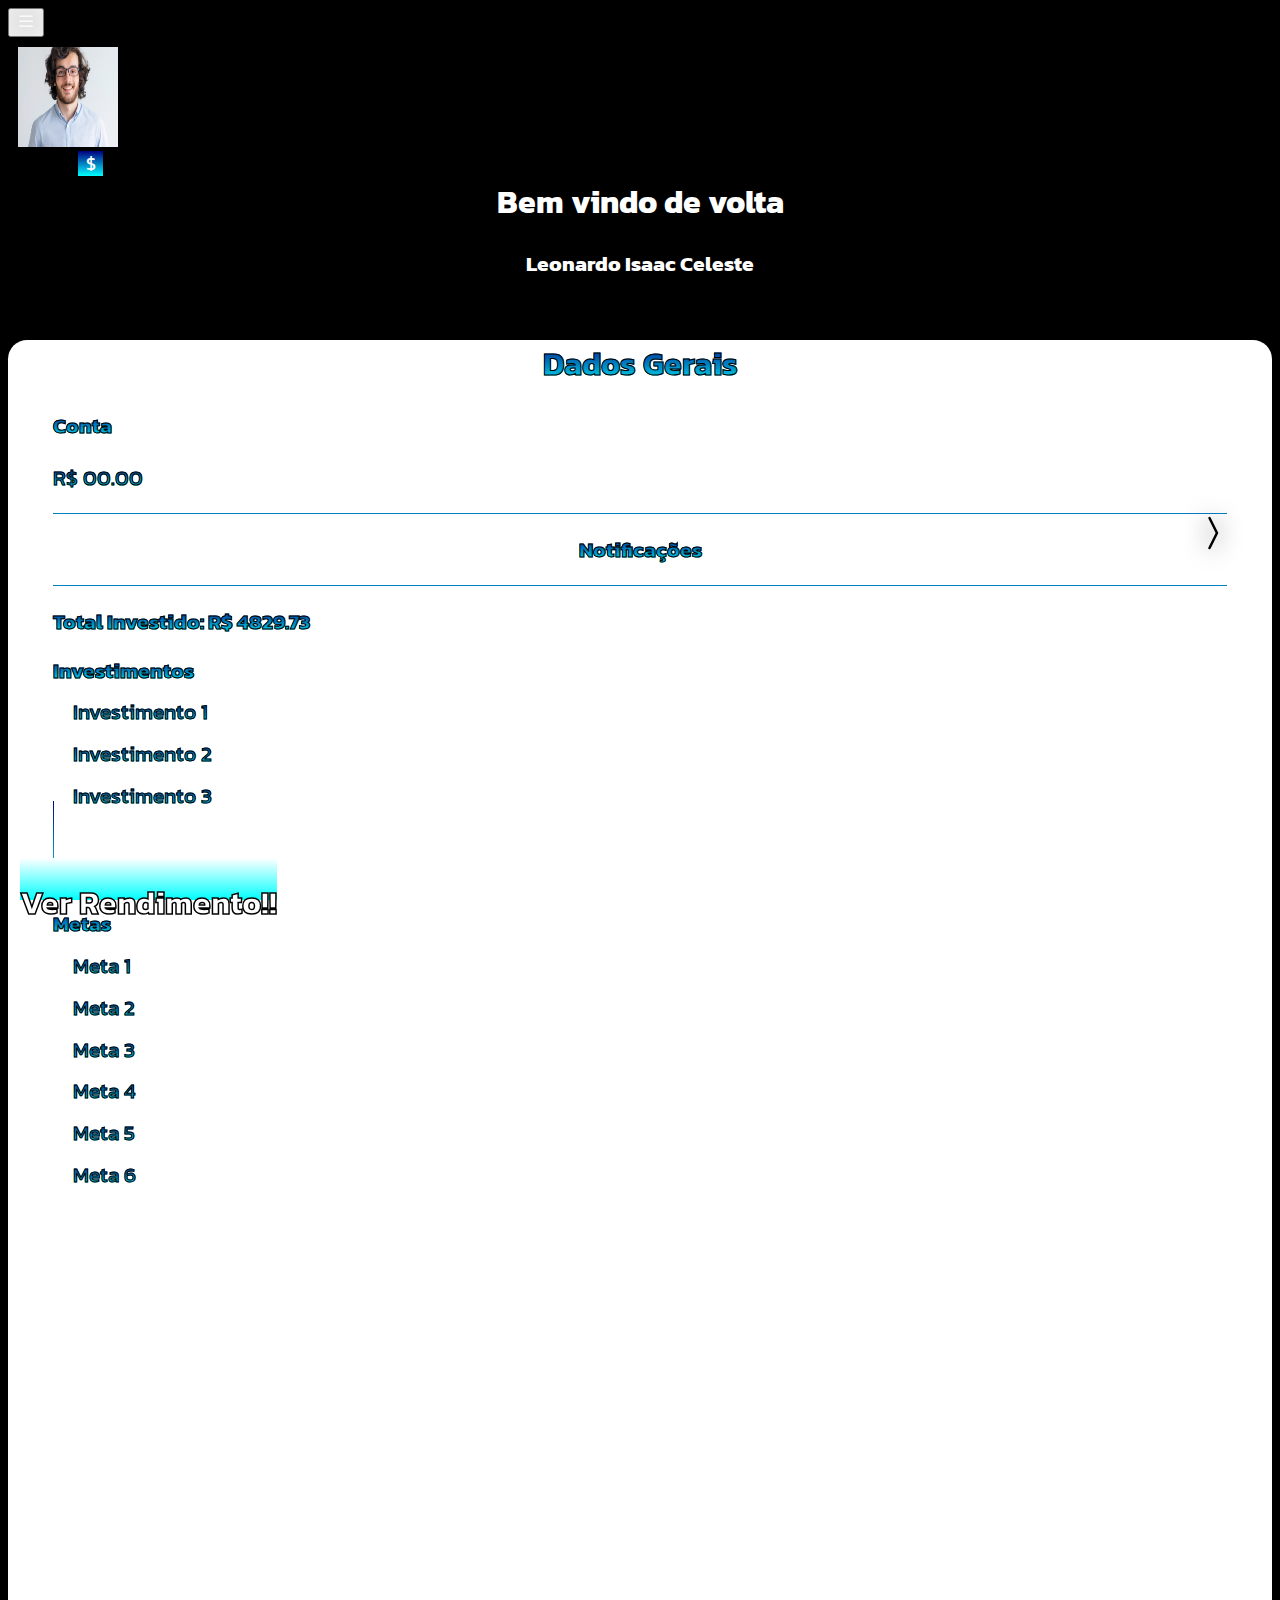
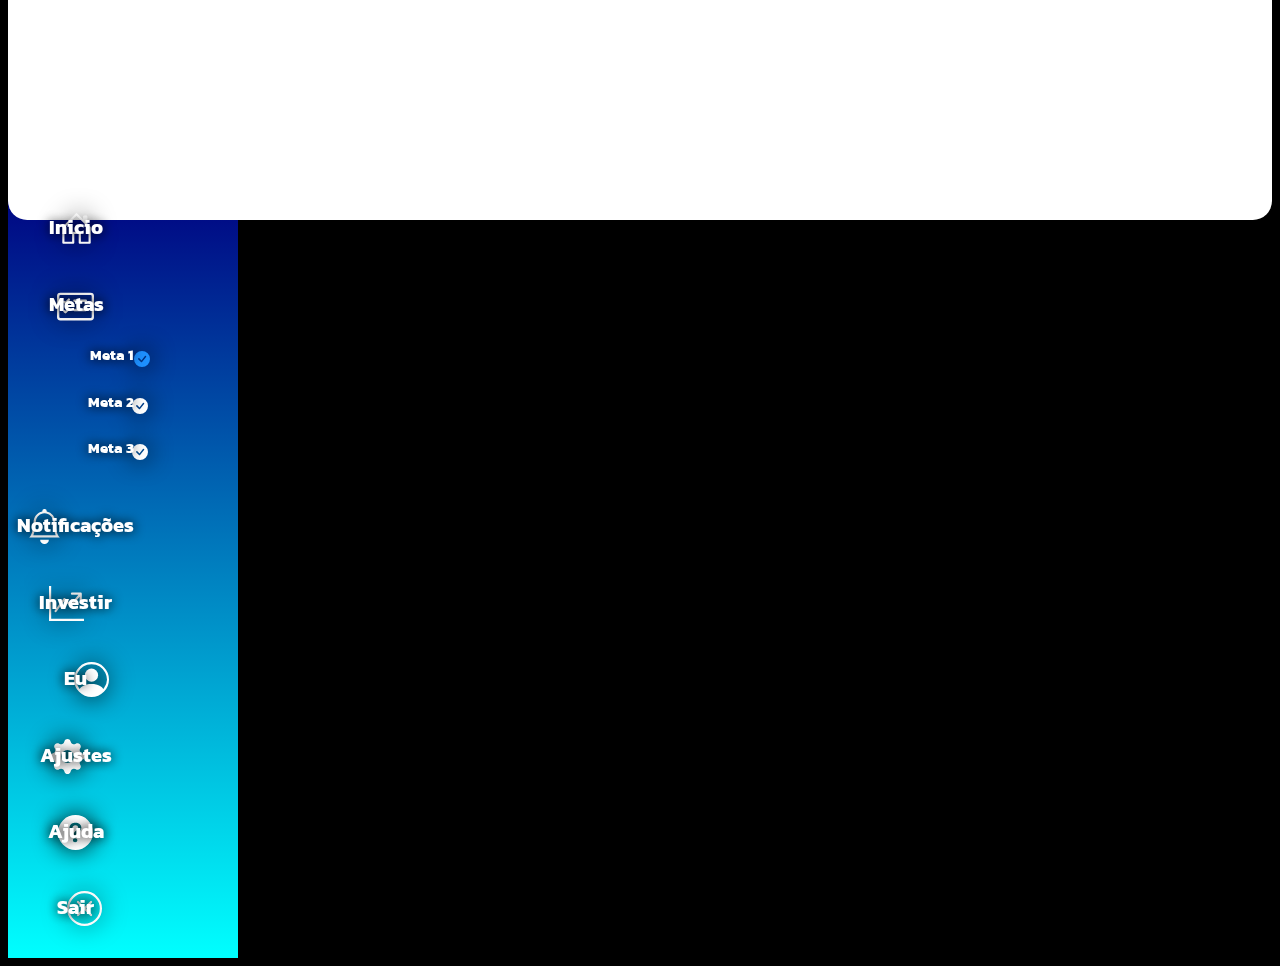
<file: index.html>
<!doctype html>
<html lang="en">
  <head>
    <meta charset="utf-8">
    <meta name="viewport" content="width=device-width, initial-scale=1">
    <link href="https://cdn.jsdelivr.net/npm/bootstrap@5.0.2/dist/css/bootstrap.min.css" rel="stylesheet" integrity="sha384-EVSTQN3/azprG1Anm3QDgpJLIm9Nao0Yz1ztcQTwFspd3yD65VohhpuuCOmLASjC" crossorigin="anonymous">
    <link rel="stylesheet" href="css\sideBarStyle.css">
    <link rel="stylesheet" href="css\style.css">
    <title>BeL - Investimentos inteligentes</title>
  </head>
  <body>
    <header>

      <!-- Começo botão sidebar -->
      <button class="btn btn-primary" type="button" data-bs-toggle="offcanvas" data-bs-target="#offcanvasWithBothOptions" aria-controls="offcanvasWithBothOptions">
        <svg xmlns="http://www.w3.org/2000/svg" width="20" height="20" fill="currentColor" class="iniciarSideBar bi bi-list" viewBox="0 0 16 16">
          <path fill-rule="evenodd" d="M2.5 12a.5.5 0 0 1 .5-.5h10a.5.5 0 0 1 0 1H3a.5.5 0 0 1-.5-.5zm0-4a.5.5 0 0 1 .5-.5h10a.5.5 0 0 1 0 1H3a.5.5 0 0 1-.5-.5zm0-4a.5.5 0 0 1 .5-.5h10a.5.5 0 0 1 0 1H3a.5.5 0 0 1-.5-.5z"/>
        </svg>
      </button>
      <!-- Fim botão sidebar -->

      <!-- Começo menu -->
      <div class="imagem_usuario  d-flex justify-content-center">
        <div class="borda rounded-circle border border-info ">
          <img src="pessoa.png" id="pessoa" class="rounded-circle">
          <div class="logo rounded-circle">
            <p>$</p>
          </div>
        </div>
      </div>
      <div class="textos_header">
        <h1>Bem vindo de volta</h1>
        <h2>Leonardo Isaac Celeste</h2>
      </div>
    </header>
    <!-- Fim menu -->

    <!-- Começo dados -->
    <div class="menu">
      <h1 class="principal">Dados Gerais</h1>
      <div class="row">
        <div class="col-8" id="texto">
          <h2 class="secundario">Conta</h2>
          <p class="secundario">R$ 00.00</p>
        </div>
        <div class="col-4">
          <a id="arw" href="#" >
            <svg xmlns="http://www.w3.org/2000/svg" width="40" height="40" fill="currentColor" class="seta bi bi-chevron-compact-right" viewBox="0 0 16 16">
              <path fill-rule="evenodd" d="M6.776 1.553a.5.5 0 0 1 .671.223l3 6a.5.5 0 0 1 0 .448l-3 6a.5.5 0 1 1-.894-.448L9.44 8 6.553 2.224a.5.5 0 0 1 .223-.671z"/>
            </svg>
          </a>
        </div>
        <div class="col-12 separador">
        </div>
        <div class="col-12 principal not">
          <h2>Notificações</h2>
        </div>
        <div class="col-12 separador">
        </div>
        <div class="col-12">
          <h2 class="secundario sec-2">Total Investido: R$ 4829.73</h2>
        </div>
        <div class="col-6 investimentos">
          <h2 class="secundario margem">
            Investimentos <br>
          </h2>
          <p class="secundario margem">
            &nbsp;&nbsp;&nbsp; Investimento 1 <br>
          </p>
          <p class="secundario margem">
            &nbsp;&nbsp;&nbsp; Investimento 2 <br>
          </p>
          <p class="secundario margem">
            &nbsp;&nbsp;&nbsp; Investimento 3 <br>
          </p>
        </div>
        <div class="col-1 separadorV">
        </div>
        <div class="col-5 metas">
          <h2 class="secundario margem">
            Metas <br>
          </h2>
          <p class="secundario margem">
            &nbsp;&nbsp;&nbsp; Meta 1 <br>
          </p>
          <p class="secundario margem">
            &nbsp;&nbsp;&nbsp; Meta 2 <br>
          </p>
          <p class="secundario margem">
            &nbsp;&nbsp;&nbsp; Meta 3 <br>
          </p>
          <p class="secundario margem">
            &nbsp;&nbsp;&nbsp; Meta 4 <br>
          </p>
          <p class="secundario margem">
            &nbsp;&nbsp;&nbsp; Meta 5 <br>
          </p>
          <p class="secundario margem">
            &nbsp;&nbsp;&nbsp; Meta 6 <br>
          </p>
        </div>
        <div class="col-12 espaco">
        </div>
        <div class="col-12 rendimento">
          <h1>Ver Rendimento!!</h1>
        </div>
      </div>
    </div>
    <!-- Fim dados -->

    <!-- Começo sidebar -->
    <div class="offcanvas offcanvas-start" data-bs-scroll="true" tabindex="-1" id="offcanvasWithBothOptions" aria-labelledby="offcanvasWithBothOptionsLabel">
      <div class="offcanvas-body">
        <a href="#">
          <h1 class="row linha offcanvas-title" id="offcanvasWithBothOptionsLabel" >
            <svg xmlns="http://www.w3.org/2000/svg" width="35" height="35" fill="currentColor" class="col-6 icone elemento bi bi-house-door" viewBox="0 0 16 16">
              <path d="M8.354 1.146a.5.5 0 0 0-.708 0l-6 6A.5.5 0 0 0 1.5 7.5v7a.5.5 0 0 0 .5.5h4.5a.5.5 0 0 0 .5-.5v-4h2v4a.5.5 0 0 0 .5.5H14a.5.5 0 0 0 .5-.5v-7a.5.5 0 0 0-.146-.354L13 5.793V2.5a.5.5 0 0 0-.5-.5h-1a.5.5 0 0 0-.5.5v1.293L8.354 1.146zM2.5 14V7.707l5.5-5.5 5.5 5.5V14H10v-4a.5.5 0 0 0-.5-.5h-3a.5.5 0 0 0-.5.5v4H2.5z"/>
            </svg>
            <div class="col-6 elemento titulo primeira">
              Inicio
            </div>
          </h1>
        </a>
        <h1 class="row linha offcanvas-title" id="offcanvasWithBothOptionsLabel" >
          <svg xmlns="http://www.w3.org/2000/svg" width="37" height="37" fill="currentColor" class="col-6 icone elemento bi bi-card-checklist" viewBox="0 0 16 16">
            <path d="M14.5 3a.5.5 0 0 1 .5.5v9a.5.5 0 0 1-.5.5h-13a.5.5 0 0 1-.5-.5v-9a.5.5 0 0 1 .5-.5h13zm-13-1A1.5 1.5 0 0 0 0 3.5v9A1.5 1.5 0 0 0 1.5 14h13a1.5 1.5 0 0 0 1.5-1.5v-9A1.5 1.5 0 0 0 14.5 2h-13z"/>
            <path d="M7 5.5a.5.5 0 0 1 .5-.5h5a.5.5 0 0 1 0 1h-5a.5.5 0 0 1-.5-.5zm-1.496-.854a.5.5 0 0 1 0 .708l-1.5 1.5a.5.5 0 0 1-.708 0l-.5-.5a.5.5 0 1 1 .708-.708l.146.147 1.146-1.147a.5.5 0 0 1 .708 0zM7 9.5a.5.5 0 0 1 .5-.5h5a.5.5 0 0 1 0 1h-5a.5.5 0 0 1-.5-.5zm-1.496-.854a.5.5 0 0 1 0 .708l-1.5 1.5a.5.5 0 0 1-.708 0l-.5-.5a.5.5 0 0 1 .708-.708l.146.147 1.146-1.147a.5.5 0 0 1 .708 0z"/>
          </svg>
          <div class="col-6 elemento titulo">
            Metas
          </div>
        </h1>

        <a href="#">
          <h2 class="row linha offcanvas-title" id="offcanvasWithBothOptionsLabel" >
            <svg xmlns="http://www.w3.org/2000/svg" width="16" height="16" fill="currentColor" class="col-6 subelemento concluido bi bi-check-circle-fill" viewBox="0 0 16 16">
              <path d="M16 8A8 8 0 1 1 0 8a8 8 0 0 1 16 0zm-3.97-3.03a.75.75 0 0 0-1.08.022L7.477 9.417 5.384 7.323a.75.75 0 0 0-1.06 1.06L6.97 11.03a.75.75 0 0 0 1.079-.02l3.992-4.99a.75.75 0 0 0-.01-1.05z"/>
            </svg>
            <div class="col-6 subelemento subtitulo completo">
              Meta 1
            </div>
          </h2>
        </a>
        <a href="#">
          <h2 class="row linha offcanvas-title" id="offcanvasWithBothOptionsLabel" >
            <svg xmlns="http://www.w3.org/2000/svg" width="16" height="16" fill="currentColor" class="col-6 subelemento bi bi-check-circle-fill" viewBox="0 0 16 16">
              <path d="M16 8A8 8 0 1 1 0 8a8 8 0 0 1 16 0zm-3.97-3.03a.75.75 0 0 0-1.08.022L7.477 9.417 5.384 7.323a.75.75 0 0 0-1.06 1.06L6.97 11.03a.75.75 0 0 0 1.079-.02l3.992-4.99a.75.75 0 0 0-.01-1.05z"/>
            </svg>
            <div class="col-6 subelemento subtitulo">
              Meta 2
            </div>
          </h2>
        </a>
        <a href="#">
          <h2 class="row linha offcanvas-title" id="offcanvasWithBothOptionsLabel" >
            <svg xmlns="http://www.w3.org/2000/svg" width="16" height="16" fill="currentColor" class="col-6 subelemento bi bi-check-circle-fill" viewBox="0 0 16 16">
              <path d="M16 8A8 8 0 1 1 0 8a8 8 0 0 1 16 0zm-3.97-3.03a.75.75 0 0 0-1.08.022L7.477 9.417 5.384 7.323a.75.75 0 0 0-1.06 1.06L6.97 11.03a.75.75 0 0 0 1.079-.02l3.992-4.99a.75.75 0 0 0-.01-1.05z"/>
            </svg>
            <div class="col-6 subelemento subtitulo">
              Meta 3
            </div>
          </h2>
        </a>
        <a href="#">
          <h1 class="row linha offcanvas-title" id="offcanvasWithBothOptionsLabel" >
            <svg xmlns="http://www.w3.org/2000/svg" width="35" height="35" fill="currentColor" class="col-6 icone elemento bi bi-bell" viewBox="0 0 16 16">
              <path d="M8 16a2 2 0 0 0 2-2H6a2 2 0 0 0 2 2zM8 1.918l-.797.161A4.002 4.002 0 0 0 4 6c0 .628-.134 2.197-.459 3.742-.16.767-.376 1.566-.663 2.258h10.244c-.287-.692-.502-1.49-.663-2.258C12.134 8.197 12 6.628 12 6a4.002 4.002 0 0 0-3.203-3.92L8 1.917zM14.22 12c.223.447.481.801.78 1H1c.299-.199.557-.553.78-1C2.68 10.2 3 6.88 3 6c0-2.42 1.72-4.44 4.005-4.901a1 1 0 1 1 1.99 0A5.002 5.002 0 0 1 13 6c0 .88.32 4.2 1.22 6z"/>
            </svg>
            <div class="col-6 elemento titulo">
              Notificações
            </div>
          </h1>
        </a>
        <a href="#">
          <h1 class="row linha offcanvas-title" id="offcanvasWithBothOptionsLabel" >
            <svg xmlns="http://www.w3.org/2000/svg" width="35" height="35" fill="currentColor" class="col-6 icone elemento bi bi-graph-up-arrow linha" viewBox="0 0 16 16">
              <path fill-rule="evenodd" d="M0 0h1v15h15v1H0V0Zm10 3.5a.5.5 0 0 1 .5-.5h4a.5.5 0 0 1 .5.5v4a.5.5 0 0 1-1 0V4.9l-3.613 4.417a.5.5 0 0 1-.74.037L7.06 6.767l-3.656 5.027a.5.5 0 0 1-.808-.588l4-5.5a.5.5 0 0 1 .758-.06l2.609 2.61L13.445 4H10.5a.5.5 0 0 1-.5-.5Z"/>
            </svg>
            <div class="col-6 elemento titulo">
              Investir
            </div>
          </h1>
        </a>
        <a href="#">
          <h1 class="row linha offcanvas-title" id="offcanvasWithBothOptionsLabel" >
            <svg xmlns="http://www.w3.org/2000/svg" width="35" height="35" fill="currentColor" class="col-6 icone elemento bi bi-person-circle" viewBox="0 0 16 16">
              <path d="M11 6a3 3 0 1 1-6 0 3 3 0 0 1 6 0z"/>
              <path fill-rule="evenodd" d="M0 8a8 8 0 1 1 16 0A8 8 0 0 1 0 8zm8-7a7 7 0 0 0-5.468 11.37C3.242 11.226 4.805 10 8 10s4.757 1.225 5.468 2.37A7 7 0 0 0 8 1z"/>
            </svg>
            <div class="col-6 elemento titulo">
              Eu
            </div>
          </h1>
        </a>
        <a href="#">
          <h1 class="row linha offcanvas-title" id="offcanvasWithBothOptionsLabel" >
            <svg xmlns="http://www.w3.org/2000/svg" width="35" height="35" fill="currentColor" class="col-6 icone elemento bi bi-gear-fill" viewBox="0 0 16 16">
              <path d="M9.405 1.05c-.413-1.4-2.397-1.4-2.81 0l-.1.34a1.464 1.464 0 0 1-2.105.872l-.31-.17c-1.283-.698-2.686.705-1.987 1.987l.169.311c.446.82.023 1.841-.872 2.105l-.34.1c-1.4.413-1.4 2.397 0 2.81l.34.1a1.464 1.464 0 0 1 .872 2.105l-.17.31c-.698 1.283.705 2.686 1.987 1.987l.311-.169a1.464 1.464 0 0 1 2.105.872l.1.34c.413 1.4 2.397 1.4 2.81 0l.1-.34a1.464 1.464 0 0 1 2.105-.872l.31.17c1.283.698 2.686-.705 1.987-1.987l-.169-.311a1.464 1.464 0 0 1 .872-2.105l.34-.1c1.4-.413 1.4-2.397 0-2.81l-.34-.1a1.464 1.464 0 0 1-.872-2.105l.17-.31c.698-1.283-.705-2.686-1.987-1.987l-.311.169a1.464 1.464 0 0 1-2.105-.872l-.1-.34zM8 10.93a2.929 2.929 0 1 1 0-5.86 2.929 2.929 0 0 1 0 5.858z"/>
            </svg>
            <div class="col-6 elemento titulo">
              Ajustes
            </div>
          </h1>
        </a>
        <a href="ajuda.html">
          <h1 class="row linha offcanvas-title" id="offcanvasWithBothOptionsLabel" >
            <svg xmlns="http://www.w3.org/2000/svg" width="35" height="35" fill="currentColor" class="col-6 icone elemento bi bi-question-circle-fill" viewBox="0 0 16 16">
              <path d="M16 8A8 8 0 1 1 0 8a8 8 0 0 1 16 0zM5.496 6.033h.825c.138 0 .248-.113.266-.25.09-.656.54-1.134 1.342-1.134.686 0 1.314.343 1.314 1.168 0 .635-.374.927-.965 1.371-.673.489-1.206 1.06-1.168 1.987l.003.217a.25.25 0 0 0 .25.246h.811a.25.25 0 0 0 .25-.25v-.105c0-.718.273-.927 1.01-1.486.609-.463 1.244-.977 1.244-2.056 0-1.511-1.276-2.241-2.673-2.241-1.267 0-2.655.59-2.75 2.286a.237.237 0 0 0 .241.247zm2.325 6.443c.61 0 1.029-.394 1.029-.927 0-.552-.42-.94-1.029-.94-.584 0-1.009.388-1.009.94 0 .533.425.927 1.01.927z"/>
            </svg>
            <div class="col-6 elemento titulo">
              Ajuda
            </div>
          </h1>
          <a href="#">
        </a>
        <a href="#">
          <h1 class="row linha offcanvas-title" id="offcanvasWithBothOptionsLabel" >
            <svg xmlns="http://www.w3.org/2000/svg" width="35" height="35" fill="currentColor" class="col-6 icone elemento sair bi bi-x-circle" viewBox="0 0 16 16">
              <path d="M8 15A7 7 0 1 1 8 1a7 7 0 0 1 0 14zm0 1A8 8 0 1 0 8 0a8 8 0 0 0 0 16z"/>
              <path d="M4.646 4.646a.5.5 0 0 1 .708 0L8 7.293l2.646-2.647a.5.5 0 0 1 .708.708L8.707 8l2.647 2.646a.5.5 0 0 1-.708.708L8 8.707l-2.646 2.647a.5.5 0 0 1-.708-.708L7.293 8 4.646 5.354a.5.5 0 0 1 0-.708z"/>
            </svg>
            <div class="col-6 elemento titulo btnsair">
              Sair
            </div>
          </h1>
        </a>
      </div>
    </div>
    <!-- Fim sidebar -->
    <script src="https://cdn.jsdelivr.net/npm/bootstrap@5.0.2/dist/js/bootstrap.bundle.min.js" integrity="sha384-MrcW6ZMFYlzcLA8Nl+NtUVF0sA7MsXsP1UyJoMp4YLEuNSfAP+JcXn/tWtIaxVXM" crossorigin="anonymous"></script>
  </body>
</html>
</file>
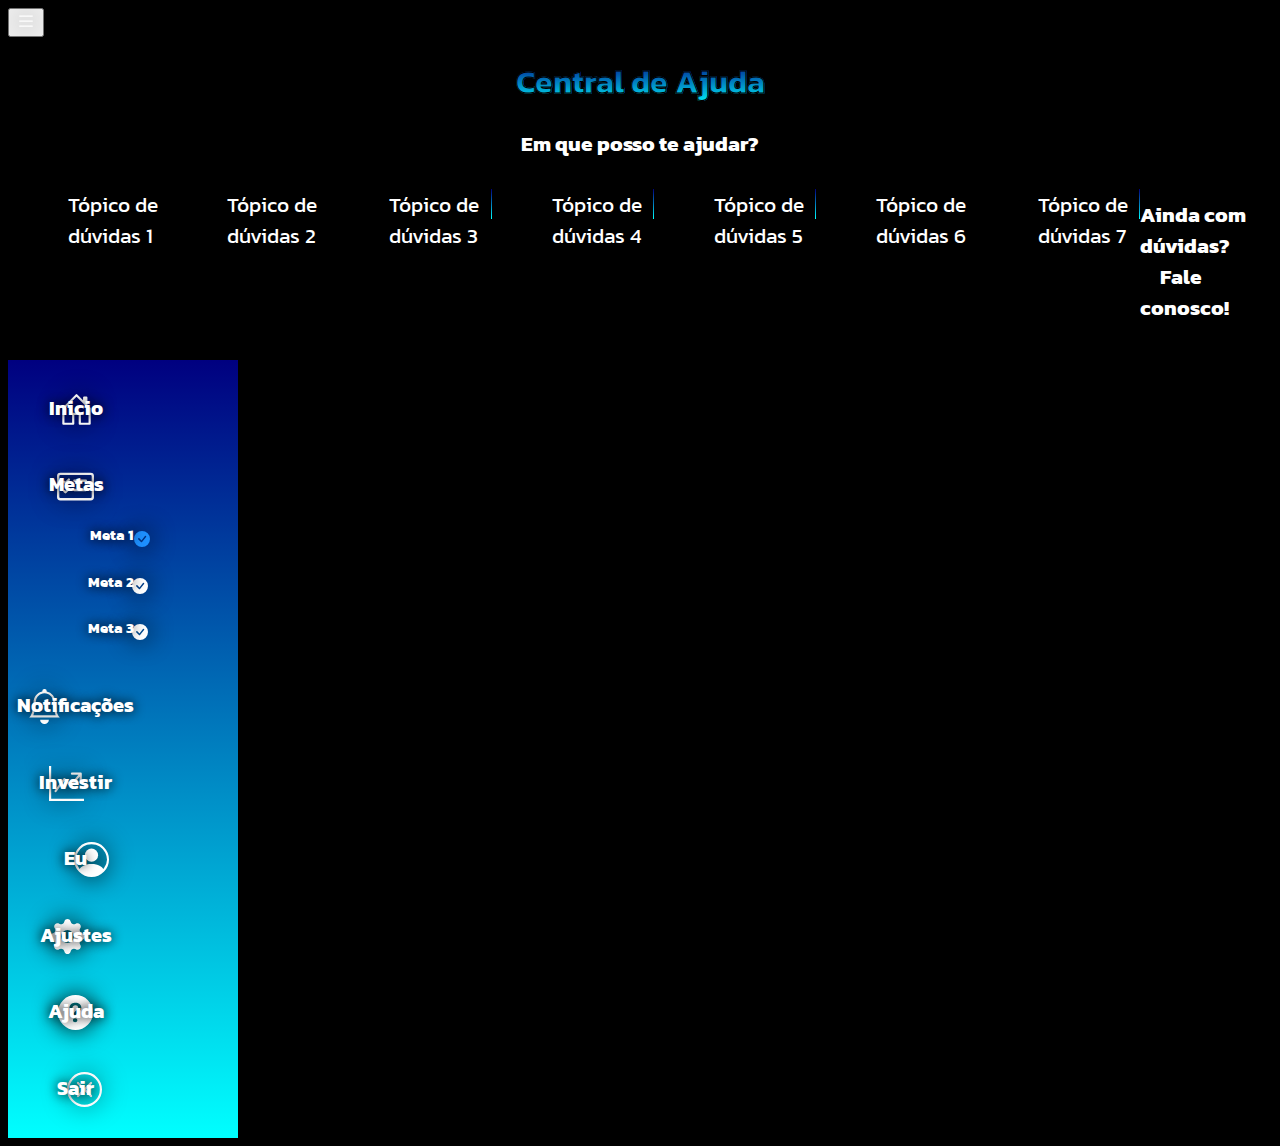
<file: ajuda.html>
<!doctype html>
<html lang="en">
  <head>
    <meta charset="utf-8">
    <meta name="viewport" content="width=device-width, initial-scale=1">
    <link href="https://cdn.jsdelivr.net/npm/bootstrap@5.0.2/dist/css/bootstrap.min.css" rel="stylesheet" integrity="sha384-EVSTQN3/azprG1Anm3QDgpJLIm9Nao0Yz1ztcQTwFspd3yD65VohhpuuCOmLASjC" crossorigin="anonymous">
    <link rel="stylesheet" href="css\sideBarStyle.css">
    <link rel="stylesheet" href="css\style.css">
    <title>BeL - Investimentos inteligentes</title>
  </head>
  <body>
    <header>

      <!-- Começo botão sidebar -->
      <button class="btn btn-primary" type="button" data-bs-toggle="offcanvas" data-bs-target="#offcanvasWithBothOptions" aria-controls="offcanvasWithBothOptions">
        <svg xmlns="http://www.w3.org/2000/svg" width="20" height="20" fill="currentColor" class="iniciarSideBar bi bi-list" viewBox="0 0 16 16">
          <path fill-rule="evenodd" d="M2.5 12a.5.5 0 0 1 .5-.5h10a.5.5 0 0 1 0 1H3a.5.5 0 0 1-.5-.5zm0-4a.5.5 0 0 1 .5-.5h10a.5.5 0 0 1 0 1H3a.5.5 0 0 1-.5-.5zm0-4a.5.5 0 0 1 .5-.5h10a.5.5 0 0 1 0 1H3a.5.5 0 0 1-.5-.5z"/>
        </svg>
      </button>
      <!-- Fim botão sidebar -->

      <!-- Começo menu -->
      <div class="textos_header">
        <h1 class="principal">Central de Ajuda</h1>
        <h2>Em que posso te ajudar?</h2>
      </div>
    </header>
    <div class="row topicos">
      <div class="col-10">
        <p>Tópico de dúvidas 1</p>
      </div>
      <div class="col-2 separadorV menor">
      </div>
      <div class="col-10">
        <p>Tópico de dúvidas 2</p>
      </div>
      <div class="col-2 separadorV menor">
      </div>
      <div class="col-10">
        <p>Tópico de dúvidas 3</p>
      </div>
      <div class="col-2 separadorV menor">
      </div>
      <div class="col-10">
        <p>Tópico de dúvidas 4</p>
      </div>
      <div class="col-2 separadorV menor">
      </div>
      <div class="col-10">
        <p>Tópico de dúvidas 5</p>
      </div>
      <div class="col-2 separadorV menor">
      </div>
      <div class="col-10">
        <p>Tópico de dúvidas 6</p>
      </div>
      <div class="col-2 separadorV menor">
      </div>
      <div class="col-10">
        <p>Tópico de dúvidas 7</p>
      </div>
      <div class="col-2 separadorV menor">
      </div>
      <div class="col-12">
        <h2 class="footer-ajuda">Ainda com dúvidas?<br>&nbsp;&nbsp;&nbsp;&nbsp;&nbsp;Fale conosco!</h2>
      </div>
    </div>
    <!-- Começo sidebar -->
    <div class="offcanvas offcanvas-start" data-bs-scroll="true" tabindex="-1" id="offcanvasWithBothOptions" aria-labelledby="offcanvasWithBothOptionsLabel">
      <div class="offcanvas-body">
        <a href="index.html">
          <h1 class="row linha offcanvas-title" id="offcanvasWithBothOptionsLabel" >
            <svg xmlns="http://www.w3.org/2000/svg" width="35" height="35" fill="currentColor" class="col-6 icone elemento bi bi-house-door" viewBox="0 0 16 16">
              <path d="M8.354 1.146a.5.5 0 0 0-.708 0l-6 6A.5.5 0 0 0 1.5 7.5v7a.5.5 0 0 0 .5.5h4.5a.5.5 0 0 0 .5-.5v-4h2v4a.5.5 0 0 0 .5.5H14a.5.5 0 0 0 .5-.5v-7a.5.5 0 0 0-.146-.354L13 5.793V2.5a.5.5 0 0 0-.5-.5h-1a.5.5 0 0 0-.5.5v1.293L8.354 1.146zM2.5 14V7.707l5.5-5.5 5.5 5.5V14H10v-4a.5.5 0 0 0-.5-.5h-3a.5.5 0 0 0-.5.5v4H2.5z"/>
            </svg>
            <div class="col-6 elemento titulo primeira">
              Inicio
            </div>
          </h1>
        </a>
        <h1 class="row linha offcanvas-title" id="offcanvasWithBothOptionsLabel" >
          <svg xmlns="http://www.w3.org/2000/svg" width="37" height="37" fill="currentColor" class="col-6 icone elemento bi bi-card-checklist" viewBox="0 0 16 16">
            <path d="M14.5 3a.5.5 0 0 1 .5.5v9a.5.5 0 0 1-.5.5h-13a.5.5 0 0 1-.5-.5v-9a.5.5 0 0 1 .5-.5h13zm-13-1A1.5 1.5 0 0 0 0 3.5v9A1.5 1.5 0 0 0 1.5 14h13a1.5 1.5 0 0 0 1.5-1.5v-9A1.5 1.5 0 0 0 14.5 2h-13z"/>
            <path d="M7 5.5a.5.5 0 0 1 .5-.5h5a.5.5 0 0 1 0 1h-5a.5.5 0 0 1-.5-.5zm-1.496-.854a.5.5 0 0 1 0 .708l-1.5 1.5a.5.5 0 0 1-.708 0l-.5-.5a.5.5 0 1 1 .708-.708l.146.147 1.146-1.147a.5.5 0 0 1 .708 0zM7 9.5a.5.5 0 0 1 .5-.5h5a.5.5 0 0 1 0 1h-5a.5.5 0 0 1-.5-.5zm-1.496-.854a.5.5 0 0 1 0 .708l-1.5 1.5a.5.5 0 0 1-.708 0l-.5-.5a.5.5 0 0 1 .708-.708l.146.147 1.146-1.147a.5.5 0 0 1 .708 0z"/>
          </svg>
          <div class="col-6 elemento titulo">
            Metas
          </div>
        </h1>

        <a href="#">
          <h2 class="row linha offcanvas-title" id="offcanvasWithBothOptionsLabel" >
            <svg xmlns="http://www.w3.org/2000/svg" width="16" height="16" fill="currentColor" class="col-6 subelemento concluido bi bi-check-circle-fill" viewBox="0 0 16 16">
              <path d="M16 8A8 8 0 1 1 0 8a8 8 0 0 1 16 0zm-3.97-3.03a.75.75 0 0 0-1.08.022L7.477 9.417 5.384 7.323a.75.75 0 0 0-1.06 1.06L6.97 11.03a.75.75 0 0 0 1.079-.02l3.992-4.99a.75.75 0 0 0-.01-1.05z"/>
            </svg>
            <div class="col-6 subelemento subtitulo completo">
              Meta 1
            </div>
          </h2>
        </a>
        <a href="#">
          <h2 class="row linha offcanvas-title" id="offcanvasWithBothOptionsLabel" >
            <svg xmlns="http://www.w3.org/2000/svg" width="16" height="16" fill="currentColor" class="col-6 subelemento bi bi-check-circle-fill" viewBox="0 0 16 16">
              <path d="M16 8A8 8 0 1 1 0 8a8 8 0 0 1 16 0zm-3.97-3.03a.75.75 0 0 0-1.08.022L7.477 9.417 5.384 7.323a.75.75 0 0 0-1.06 1.06L6.97 11.03a.75.75 0 0 0 1.079-.02l3.992-4.99a.75.75 0 0 0-.01-1.05z"/>
            </svg>
            <div class="col-6 subelemento subtitulo">
              Meta 2
            </div>
          </h2>
        </a>
        <a href="#">
          <h2 class="row linha offcanvas-title" id="offcanvasWithBothOptionsLabel" >
            <svg xmlns="http://www.w3.org/2000/svg" width="16" height="16" fill="currentColor" class="col-6 subelemento bi bi-check-circle-fill" viewBox="0 0 16 16">
              <path d="M16 8A8 8 0 1 1 0 8a8 8 0 0 1 16 0zm-3.97-3.03a.75.75 0 0 0-1.08.022L7.477 9.417 5.384 7.323a.75.75 0 0 0-1.06 1.06L6.97 11.03a.75.75 0 0 0 1.079-.02l3.992-4.99a.75.75 0 0 0-.01-1.05z"/>
            </svg>
            <div class="col-6 subelemento subtitulo">
              Meta 3
            </div>
          </h2>
        </a>
        <a href="#">
          <h1 class="row linha offcanvas-title" id="offcanvasWithBothOptionsLabel" >
            <svg xmlns="http://www.w3.org/2000/svg" width="35" height="35" fill="currentColor" class="col-6 icone elemento bi bi-bell" viewBox="0 0 16 16">
              <path d="M8 16a2 2 0 0 0 2-2H6a2 2 0 0 0 2 2zM8 1.918l-.797.161A4.002 4.002 0 0 0 4 6c0 .628-.134 2.197-.459 3.742-.16.767-.376 1.566-.663 2.258h10.244c-.287-.692-.502-1.49-.663-2.258C12.134 8.197 12 6.628 12 6a4.002 4.002 0 0 0-3.203-3.92L8 1.917zM14.22 12c.223.447.481.801.78 1H1c.299-.199.557-.553.78-1C2.68 10.2 3 6.88 3 6c0-2.42 1.72-4.44 4.005-4.901a1 1 0 1 1 1.99 0A5.002 5.002 0 0 1 13 6c0 .88.32 4.2 1.22 6z"/>
            </svg>
            <div class="col-6 elemento titulo">
              Notificações
            </div>
          </h1>
        </a>
        <a href="#">
          <h1 class="row linha offcanvas-title" id="offcanvasWithBothOptionsLabel" >
            <svg xmlns="http://www.w3.org/2000/svg" width="35" height="35" fill="currentColor" class="col-6 icone elemento bi bi-graph-up-arrow linha" viewBox="0 0 16 16">
              <path fill-rule="evenodd" d="M0 0h1v15h15v1H0V0Zm10 3.5a.5.5 0 0 1 .5-.5h4a.5.5 0 0 1 .5.5v4a.5.5 0 0 1-1 0V4.9l-3.613 4.417a.5.5 0 0 1-.74.037L7.06 6.767l-3.656 5.027a.5.5 0 0 1-.808-.588l4-5.5a.5.5 0 0 1 .758-.06l2.609 2.61L13.445 4H10.5a.5.5 0 0 1-.5-.5Z"/>
            </svg>
            <div class="col-6 elemento titulo">
              Investir
            </div>
          </h1>
        </a>
        <a href="ajuda.html">
          <h1 class="row linha offcanvas-title" id="offcanvasWithBothOptionsLabel" >
            <svg xmlns="http://www.w3.org/2000/svg" width="35" height="35" fill="currentColor" class="col-6 icone elemento bi bi-person-circle" viewBox="0 0 16 16">
              <path d="M11 6a3 3 0 1 1-6 0 3 3 0 0 1 6 0z"/>
              <path fill-rule="evenodd" d="M0 8a8 8 0 1 1 16 0A8 8 0 0 1 0 8zm8-7a7 7 0 0 0-5.468 11.37C3.242 11.226 4.805 10 8 10s4.757 1.225 5.468 2.37A7 7 0 0 0 8 1z"/>
            </svg>
            <div class="col-6 elemento titulo">
              Eu
            </div>
          </h1>
        </a>
        <a href="#">
          <h1 class="row linha offcanvas-title" id="offcanvasWithBothOptionsLabel" >
            <svg xmlns="http://www.w3.org/2000/svg" width="35" height="35" fill="currentColor" class="col-6 icone elemento bi bi-gear-fill" viewBox="0 0 16 16">
              <path d="M9.405 1.05c-.413-1.4-2.397-1.4-2.81 0l-.1.34a1.464 1.464 0 0 1-2.105.872l-.31-.17c-1.283-.698-2.686.705-1.987 1.987l.169.311c.446.82.023 1.841-.872 2.105l-.34.1c-1.4.413-1.4 2.397 0 2.81l.34.1a1.464 1.464 0 0 1 .872 2.105l-.17.31c-.698 1.283.705 2.686 1.987 1.987l.311-.169a1.464 1.464 0 0 1 2.105.872l.1.34c.413 1.4 2.397 1.4 2.81 0l.1-.34a1.464 1.464 0 0 1 2.105-.872l.31.17c1.283.698 2.686-.705 1.987-1.987l-.169-.311a1.464 1.464 0 0 1 .872-2.105l.34-.1c1.4-.413 1.4-2.397 0-2.81l-.34-.1a1.464 1.464 0 0 1-.872-2.105l.17-.31c.698-1.283-.705-2.686-1.987-1.987l-.311.169a1.464 1.464 0 0 1-2.105-.872l-.1-.34zM8 10.93a2.929 2.929 0 1 1 0-5.86 2.929 2.929 0 0 1 0 5.858z"/>
            </svg>
            <div class="col-6 elemento titulo">
              Ajustes
            </div>
          </h1>
        </a>
        <a href="#">
          <h1 class="row linha offcanvas-title" id="offcanvasWithBothOptionsLabel" >
            <svg xmlns="http://www.w3.org/2000/svg" width="35" height="35" fill="currentColor" class="col-6 icone elemento bi bi-question-circle-fill" viewBox="0 0 16 16">
              <path d="M16 8A8 8 0 1 1 0 8a8 8 0 0 1 16 0zM5.496 6.033h.825c.138 0 .248-.113.266-.25.09-.656.54-1.134 1.342-1.134.686 0 1.314.343 1.314 1.168 0 .635-.374.927-.965 1.371-.673.489-1.206 1.06-1.168 1.987l.003.217a.25.25 0 0 0 .25.246h.811a.25.25 0 0 0 .25-.25v-.105c0-.718.273-.927 1.01-1.486.609-.463 1.244-.977 1.244-2.056 0-1.511-1.276-2.241-2.673-2.241-1.267 0-2.655.59-2.75 2.286a.237.237 0 0 0 .241.247zm2.325 6.443c.61 0 1.029-.394 1.029-.927 0-.552-.42-.94-1.029-.94-.584 0-1.009.388-1.009.94 0 .533.425.927 1.01.927z"/>
            </svg>
            <div class="col-6 elemento titulo">
              Ajuda
            </div>
          </h1>
          <a href="#">
        </a>
        <a href="#">
          <h1 class="row linha offcanvas-title" id="offcanvasWithBothOptionsLabel" >
            <svg xmlns="http://www.w3.org/2000/svg" width="35" height="35" fill="currentColor" class="col-6 icone elemento sair bi bi-x-circle" viewBox="0 0 16 16">
              <path d="M8 15A7 7 0 1 1 8 1a7 7 0 0 1 0 14zm0 1A8 8 0 1 0 8 0a8 8 0 0 0 0 16z"/>
              <path d="M4.646 4.646a.5.5 0 0 1 .708 0L8 7.293l2.646-2.647a.5.5 0 0 1 .708.708L8.707 8l2.647 2.646a.5.5 0 0 1-.708.708L8 8.707l-2.646 2.647a.5.5 0 0 1-.708-.708L7.293 8 4.646 5.354a.5.5 0 0 1 0-.708z"/>
            </svg>
            <div class="col-6 elemento titulo btnsair">
              Sair
            </div>
          </h1>
        </a>
      </div>
    </div>
    <!-- Fim sidebar -->
    <script src="https://cdn.jsdelivr.net/npm/bootstrap@5.0.2/dist/js/bootstrap.bundle.min.js" integrity="sha384-MrcW6ZMFYlzcLA8Nl+NtUVF0sA7MsXsP1UyJoMp4YLEuNSfAP+JcXn/tWtIaxVXM" crossorigin="anonymous"></script>
  </body>
</html>
</file>
